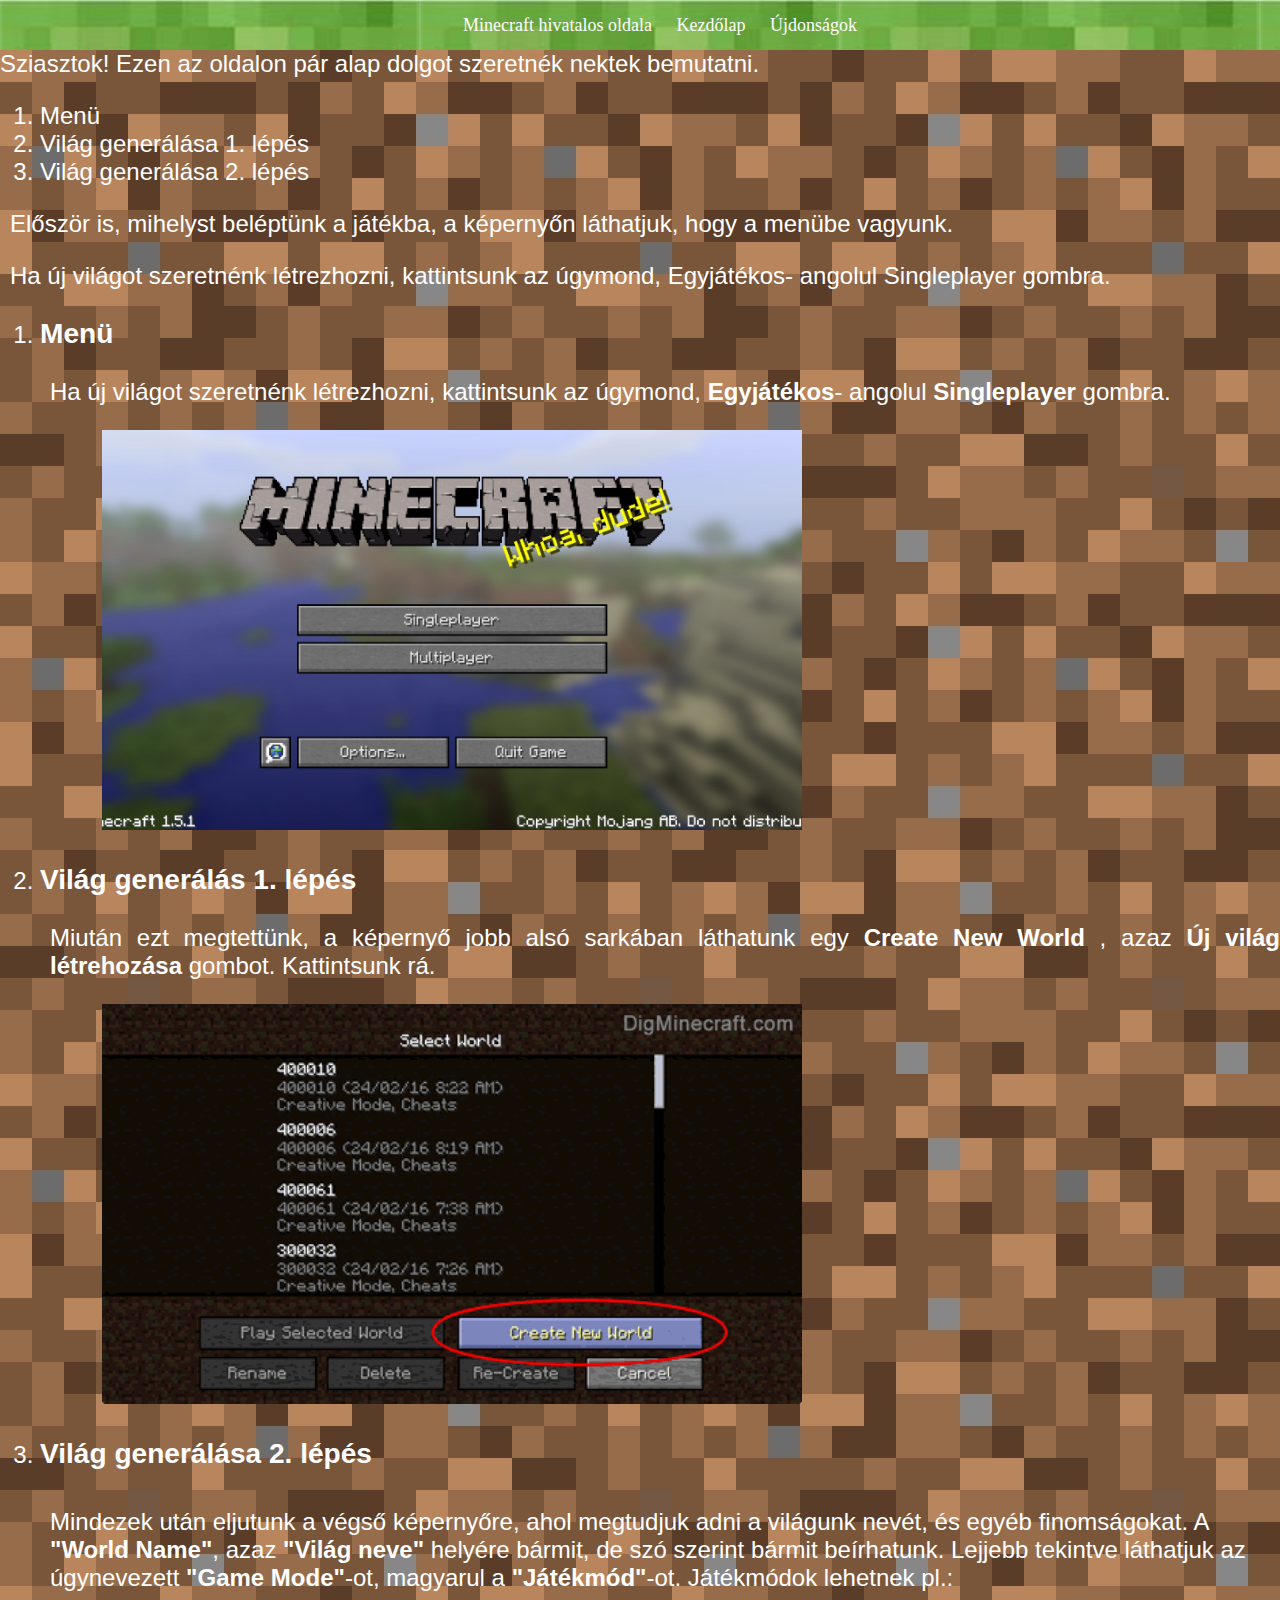
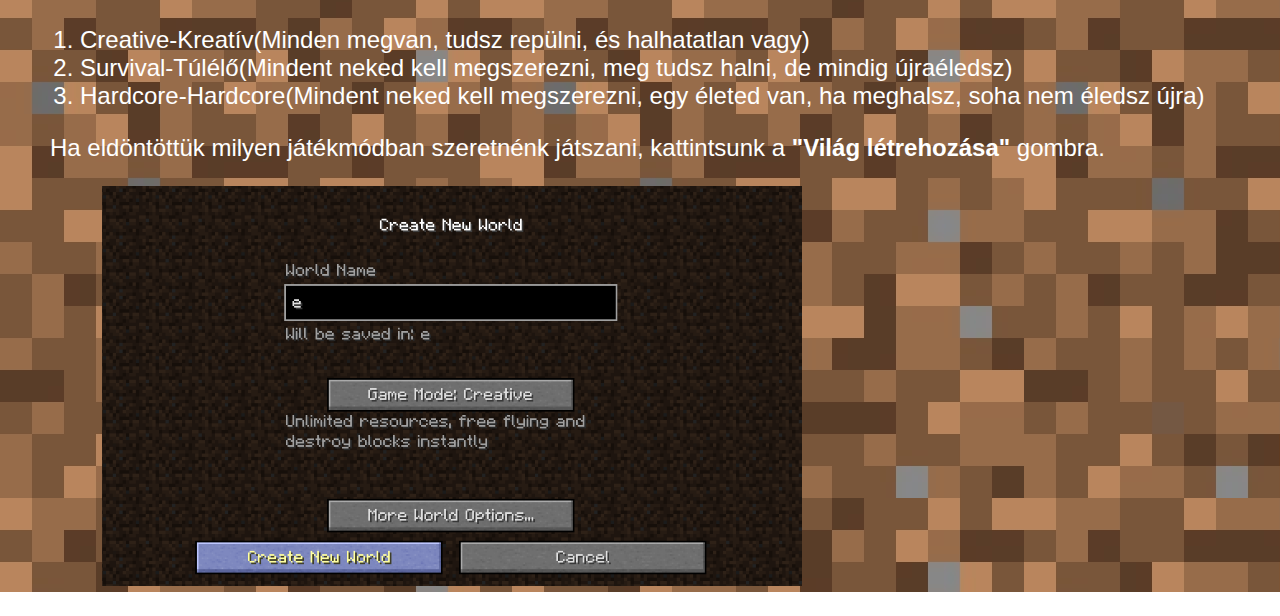
<file: apexlegends-main/index.html>
<!DOCTYPE html>
<html lang="hu">

<head>
    <meta charset="UTF-8">
    <title>Minecraft</title>
    <link href="style.css" rel="stylesheet">
</head>

<body>
    <div id="menuszalag">
        <ul>
            <li>
                <a href="https://www.minecraft.net/en-us/">Minecraft hivatalos oldala</a>
            </li>
            <li>
                <a href="index.html">Kezdőlap</a>
            </li>
            <li>
                <a href="News.html">Újdonságok</a>
            </li>
        </ul>
    </div>
    <div id="tartalom">

        Sziasztok! Ezen az oldalon pár alap dolgot szeretnék nektek bemutatni.

        <ol>
            <li>
                <a href="#single">Menü</a>
            </li>
            <li>
                <a href="#gen1">Világ generálása 1. lépés</a>
            </li>
            <li>
                <a href="#gen2">Világ generálása 2. lépés</a>
            </li>
        </ol>
        <p>Először is, mihelyst beléptünk a játékba, a képernyőn láthatjuk, hogy a menübe vagyunk. </p>

        <div>


            <p> Ha új világot szeretnénk létrezhozni, kattintsunk az úgymond,
                Egyjátékos- angolul Singleplayer gombra.
            </p>

            <ol>
                <li>
                    <h3 id="single">Menü</h3>
                    <p> Ha új világot szeretnénk létrezhozni, kattintsunk az úgymond,
                        <b> Egyjátékos</b>- angolul <b> Singleplayer</b> gombra.
                    </p>
                    <img src="képek/singleplayer.jpg" alt="">

                </li>
                <li>
                    <h3 id="gen1">Világ generálás 1. lépés</h3>
                    <p>
                        Miután ezt megtettünk,
                        a képernyő jobb alsó sarkában láthatunk egy
                        <b> Create New World </b>, azaz <b>Új világ létrehozása</b> gombot.
                        Kattintsunk rá.
                    </p>
                    <img src="képek/worldgen1.png" alt="">

                </li>
                <li>
                    <h3 id="gen2">Világ generálása 2. lépés</h3>
                    <p id="lepes">Mindezek után eljutunk a végső képernyőre,
                        ahol megtudjuk adni a világunk nevét, és egyéb finomságokat.
                        A <b>"World Name"</b>, azaz <b>"Világ neve"</b> helyére bármit, de szó szerint bármit
                        beírhatunk.
                        Lejjebb tekintve láthatjuk az úgynevezett <b>"Game Mode"</b>-ot, magyarul a
                        <b>"Játékmód"</b>-ot.
                        Játékmódok lehetnek pl.:
                    <ol>
                        <li>Creative-Kreatív(Minden megvan, tudsz repülni, és halhatatlan vagy)</li>
                        <li>Survival-Túlélő(Mindent neked kell megszerezni, meg tudsz halni, de mindig újraéledsz)</li>
                        <li>Hardcore-Hardcore(Mindent neked kell megszerezni, egy életed van, ha meghalsz, soha nem
                            éledsz újra)</li>
                    </ol>
                    <p> Ha eldöntöttük milyen játékmódban szeretnénk játszani, kattintsunk a <b>"Világ létrehozása"</b>
                        gombra.</p>
                    </p>
                    <img src="képek/worldgen.png" alt="">
                </li>
            </ol>
        </div>
    </div>

</body>

</html>
</file>
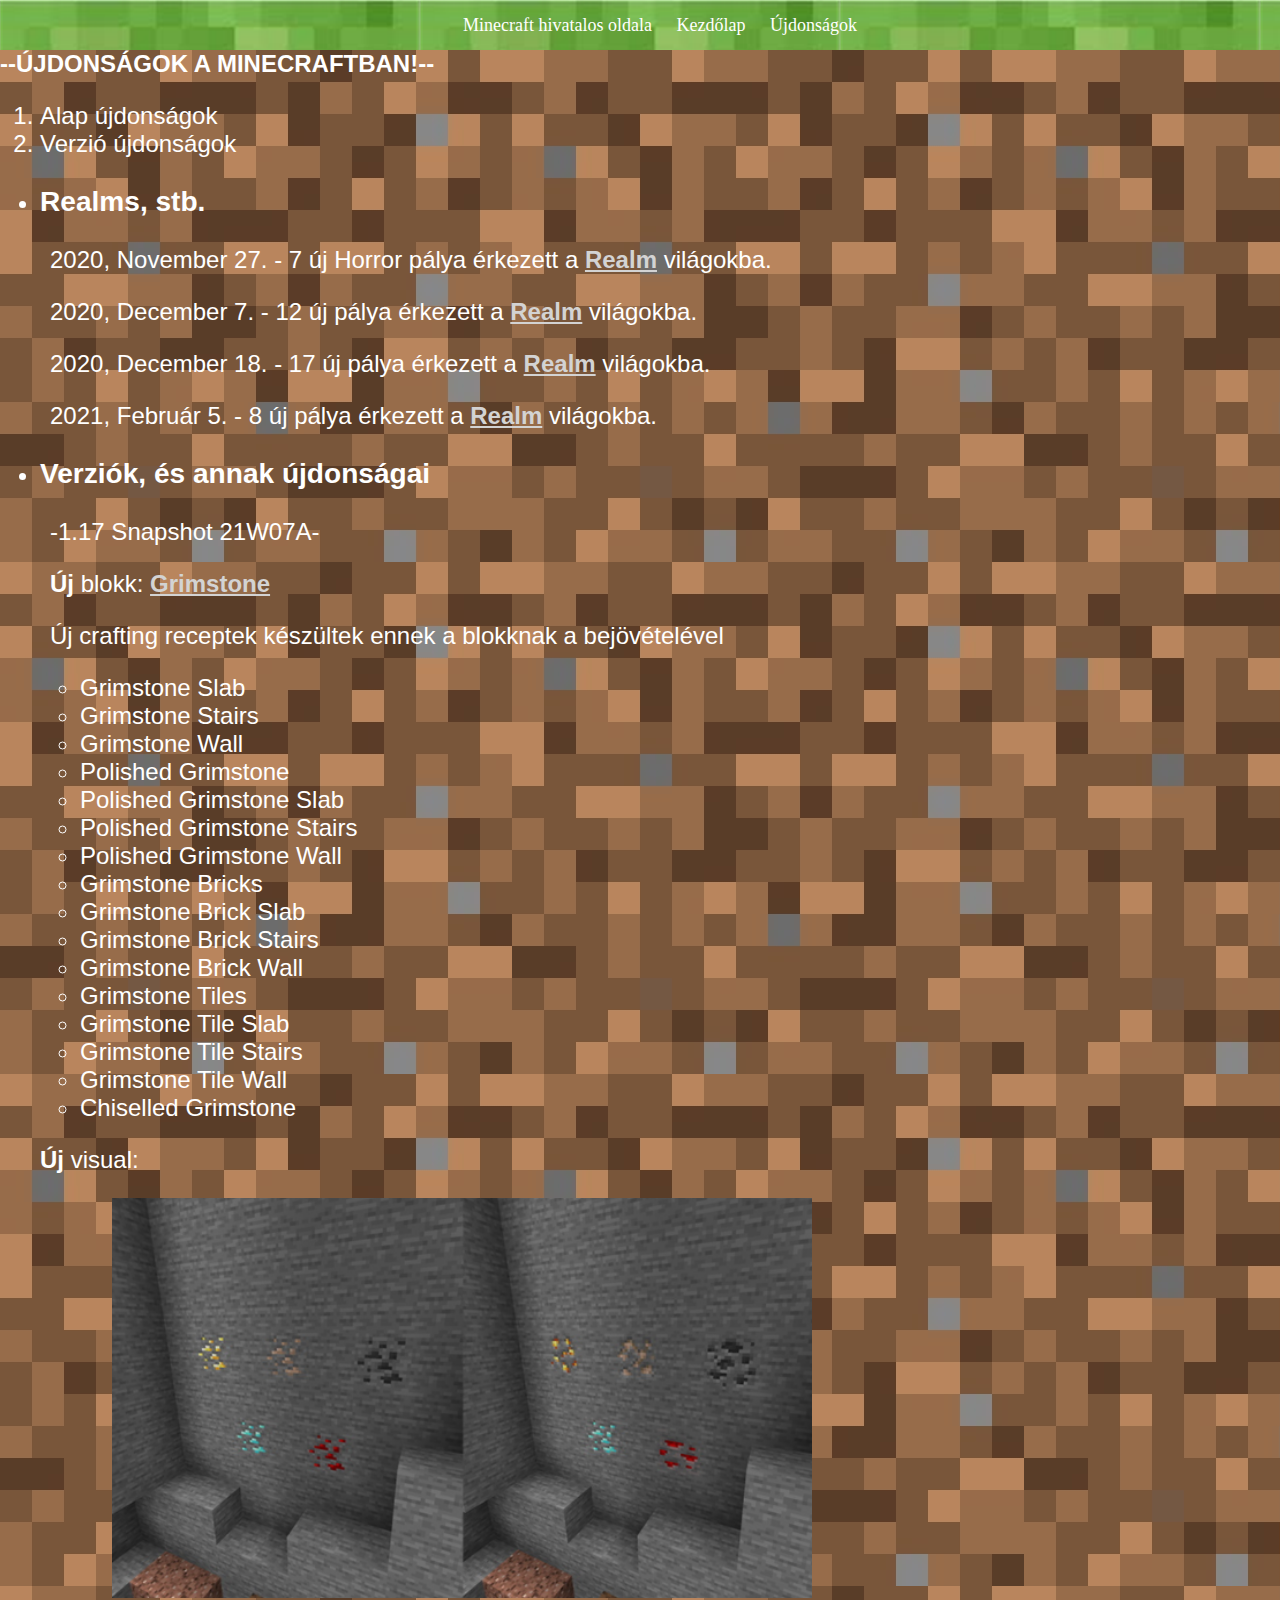
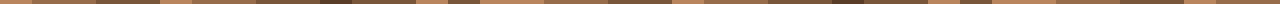
<file: apexlegends-main/News.html>
<!DOCTYPE html>
<html lang="en">

<head>
    <meta charset="UTF-8">
    <meta name="viewport" content="width=device-width, initial-scale=1.0">
    <title>News</title>
    <link rel="stylesheet" href="style.css">
</head>

<body>
    <div id="menuszalag">
        <ul>
            <li>
                <a href="https://www.minecraft.net/en-us/">Minecraft hivatalos oldala</a>
            </li>
            <li>
                <a href="index.html">Kezdőlap</a>
            </li>
            <li>
                <a href="News.html">Újdonságok</a>
            </li>
        </ul>
    </div>
    <div id="tartalom">
        <b>--ÚJDONSÁGOK A MINECRAFTBAN!--</b>
        <ol>
            <li>
                <a href="#defaultnews">Alap újdonságok</a>
            </li>
            <li>
                <a href="#versionnews">Verzió újdonságok</a>
            </li>
        </ol>
        <ul>
            <li>
                <h3 id="defaultnews">Realms, stb.</h3>
                <p>
                    2020, November 27. - 7 új Horror pálya érkezett a <b>
                        <a href="https://www.minecraft.net/en-us/realms-plus/" id="realm">Realm</a></b> világokba. </p>
                </p>
                <p>
                    2020, December 7. - 12 új pálya érkezett a <b>
                        <a href="https://www.minecraft.net/en-us/realms-plus/" id="realm">Realm</a></b> világokba. </p>
                <p> 2020, December 18. - 17 új pálya érkezett a
                    <b><a href="https://www.minecraft.net/en-us/realms-plus/" id="realm">Realm</a></b> világokba.
                </p>
                <p>
                    2021, Február 5. - 8 új pálya érkezett a
                    <b><a href="https://www.minecraft.net/en-us/realms-plus/" id="realm">Realm</a></b> világokba.
                </p>
            </li>
            <li>
                <h3 id="versionnews">Verziók, és annak újdonságai</h3>
                <p>
                    -1.17 Snapshot 21W07A-
                <p>
                    <b>Új</b> blokk: <b><a href="https://minecraft.gamepedia.com/Grimstone"
                            id="grimstone">Grimstone</a></b>
                <p>Új crafting receptek készültek ennek a blokknak a bejövételével</p>
                <ul id="grimstoneli">
                    <li>Grimstone Slab</li>
                    <li>Grimstone Stairs</li>
                    <li>Grimstone Wall</li>
                    <li>Polished Grimstone</li>
                    <li>Polished Grimstone Slab</li>
                    <li>Polished Grimstone Stairs</li>
                    <li>Polished Grimstone Wall</li>
                    <li>Grimstone Bricks</li>
                    <li>Grimstone Brick Slab</li>
                    <li>Grimstone Brick Stairs</li>
                    <li>Grimstone Brick Wall</li>
                    <li>Grimstone Tiles</li>
                    <li>Grimstone Tile Slab</li>
                    <li>Grimstone Tile Stairs</li>
                    <li>Grimstone Tile Wall</li>
                    <li>Chiselled Grimstone</li>
                </ul>
                </p>
               <b> Új</b> visual: 
                </p>
                <p>
                    <img src="képek/oldnew.PNG" alt="">
                </p>
            </li>
        </ul>
    </div>
</body>

</html>
</file>
<file: apexlegends-main/style.css>
:root {
    --hatter: #F2561D;
    --menu: #730220;
    --feher: white;
}

body {
    margin: 0%;
    padding: 0%;
}

#menuszalag {
    width: 100%;
    background-image: url(képek/dirtop.png);
    color: var(--feher);
    height: 50px;
    text-align: center;
    font-family: Georgia, 'Times New Roman', Times, serif;
    font-size: large;
    padding: 0%;
}

#menuszalag ul {
    display: inline;
}

#menuszalag ul li {
    display: inline;
    padding: 10px;
    line-height: 50px;
}

a {
    color: var(--feher);
    text-decoration: none;
}

#tartalom {
    background-image: url(képek/dirtbottom.jpg);
    color: white;
    font-size: x-large;
    font-family: Arial, Helvetica, sans-serif;
}

img {
    height: 400px;
    width: 700px;
    padding: 0%;
    text-align: bottom;
    padding-left: 5%;
}

p {
    font-size: x-large;
    padding-left: 10px;
}

ol {
    font-size: x-large;
    text-align: justify;
}

#lepes {
    padding: 10px;
    text-align: left;
}

html {
    scroll-behavior: smooth;
}
#realm{
    text-decoration: underline;
    color: lightgray;
}
#grimstone{
    text-decoration: underline;
    color: lightgray;
}
#grimstoneli{
    padding-right: 5px;
}
</file>
